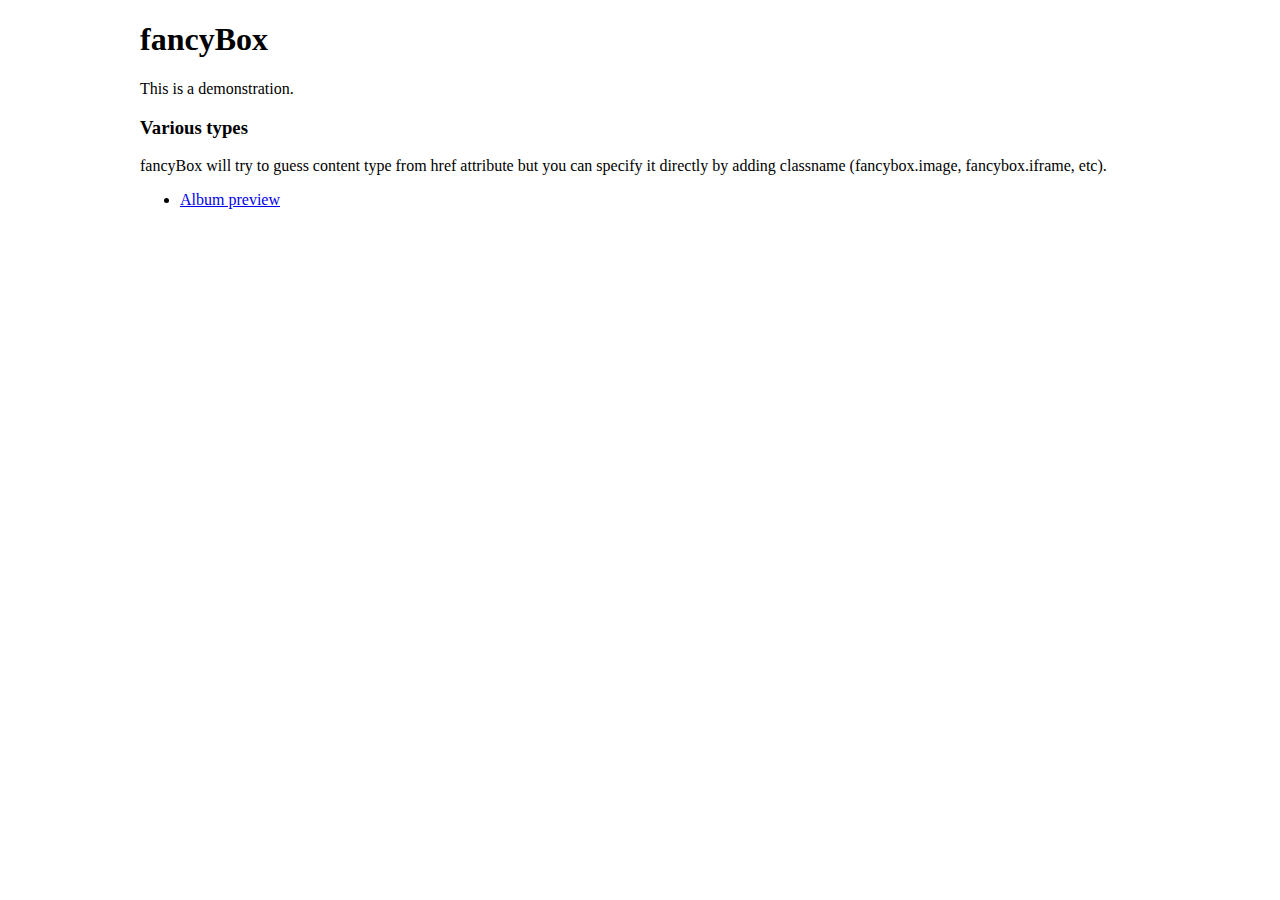
<file: index.html>
<!DOCTYPE html>
<html>
<head>
	<title>fancyBox and flipbook | Demonstration</title>
	<meta http-equiv="Content-Type" content="text/html; charset=UTF-8" />

	<!-- Add jQuery library -->
	<script type="text/javascript" src="js/jquery.js"></script>
	<!--<script type="text/javascript" src="js/jquery-1.10.1.min.js"></script>-->

	<!-- Add mousewheel plugin (this is optional) -->
	<script type="text/javascript" src="js/jquery.mousewheel-3.0.6.pack.js"></script>

	<!-- Add fancyBox main JS and CSS files -->
	<script type="text/javascript" src="source/jquery.fancybox.js?v=2.1.5"></script>
	<link rel="stylesheet" type="text/css" href="source/jquery.fancybox.css?v=2.1.5" media="screen" />

	<!-- Add Button helper (this is optional) 
	<link rel="stylesheet" type="text/css" href="source/helpers/jquery.fancybox-buttons.css?v=1.0.5" />
	<script type="text/javascript" src="source/helpers/jquery.fancybox-buttons.js?v=1.0.5"></script>
-->
	<!-- Add Thumbnail helper (this is optional) 
	<link rel="stylesheet" type="text/css" href="source/helpers/jquery.fancybox-thumbs.css?v=1.0.7" />
	<script type="text/javascript" src="source/helpers/jquery.fancybox-thumbs.js?v=1.0.7"></script>
-->
	<!-- Add Media helper (this is optional) 
	<script type="text/javascript" src="source/helpers/jquery.fancybox-media.js?v=1.0.6"></script>
-->
	<script type="text/javascript">
		$(document).ready(function() {
			/*
			 *  Simple image gallery. Uses default settings
			 */

			$('.fancybox').fancybox();

			$(".fancybox-manual-a").click(function() {
				$.fancybox.open({
					href : 'flipbook.html',
					type : 'iframe',
					padding : 2,
					width :	'1600px',
					height : '1200px'
				});
			});


			$(".fancybox-overlay-fixed").click(function(){alert("in index");});
		});


	</script>
	<style type="text/css">
		.fancybox-custom .fancybox-skin {
			box-shadow: 0 0 50px #222;
		}

		body {
			max-width: 1000px;
			margin: 0 auto;
		}
	</style>
</head>
<body>
	<h1>fancyBox</h1>

	<p>This is a demonstration.</p>

	

	<h3>Various types</h3>
	<p>
		fancyBox will try to guess content type from href attribute but you can specify it directly by adding classname (fancybox.image, fancybox.iframe, etc).
	</p>
	<ul>
		<li><a class="fancybox-manual-a fancybox-manual-a.iframe" href="#">Album preview</a></li>
	</ul>

	
</body>
</html>
</file>
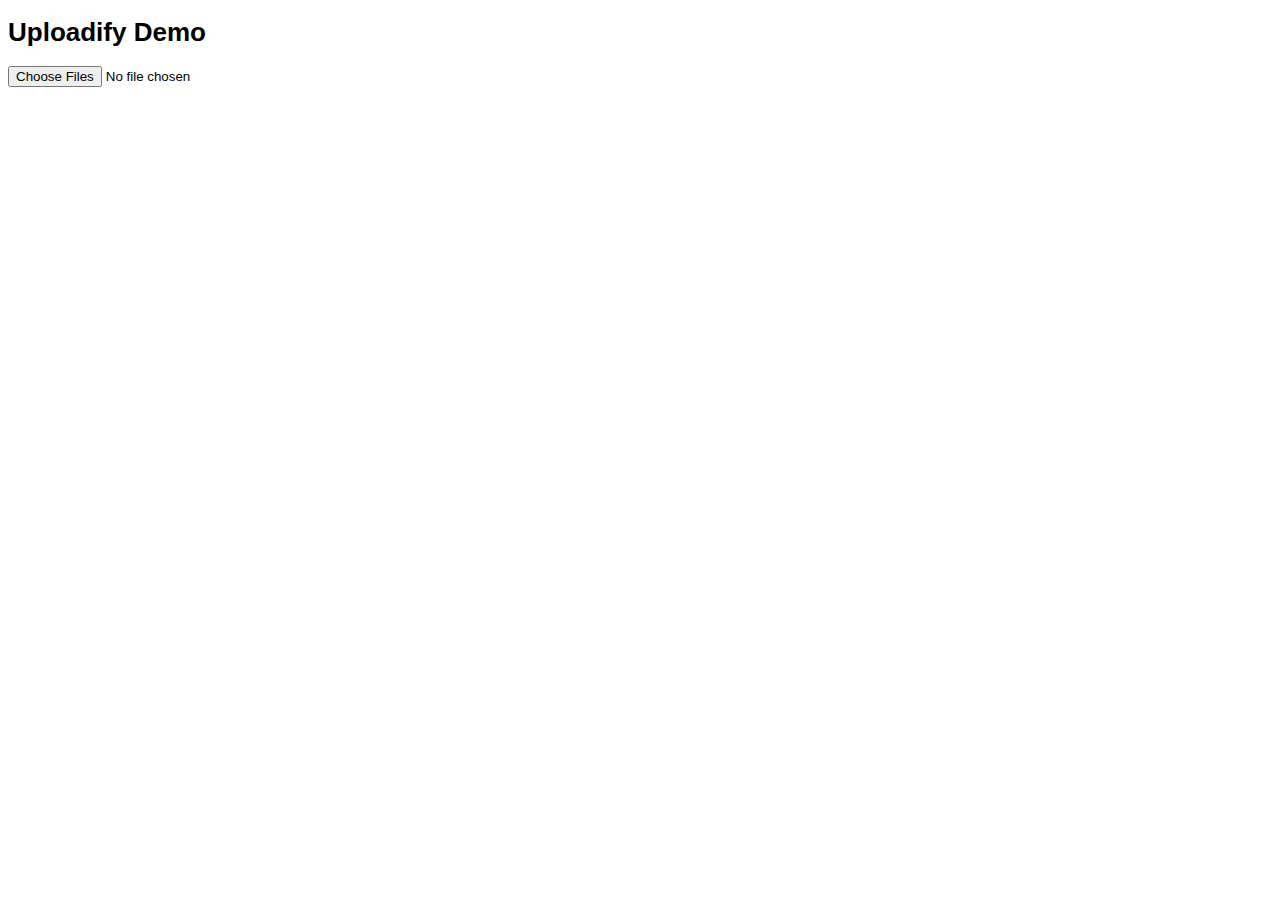
<file: uploadify/index.html>
<!DOCTYPE HTML>
<html>
<head>
<meta http-equiv="Content-Type" content="text/html; charset=utf-8">
<title>UploadiFive Test</title>
<script src="http://ajax.googleapis.com/ajax/libs/jquery/1.7.1/jquery.min.js" type="text/javascript"></script>
<!--<script src="jquery-1.7.1.min.js" type="text/javascript"></script>-->
<script type="text/javascript">
	//jQuery.noConflict();
</script>
<script src="jquery.uploadify.min.js" type="text/javascript"></script>
<link rel="stylesheet" type="text/css" href="uploadify.css">
<style type="text/css">
body {
	font: 13px Arial, Helvetica, Sans-serif;
}
</style>
	<script type="text/javascript">
		jQuery(document).ready(function() {
			//alert("init uploadify");
			jQuery('#file_upload').uploadify({
				'auto':'false',
				'formData'     : {
					'timestamp' : '123456',
					'token'     : 'abcdef'
				},
				'swf'      : 'uploadify.swf',
				'uploader' : 'uploadify.php'
			});
		});
	</script>
</head>

<body>
	<h1>Uploadify Demo</h1>
	<form>
		<div id="queue"></div>
		<input id="file_upload" name="file_upload" type="file" multiple="true">
	</form>

</body>
</html>
</file>
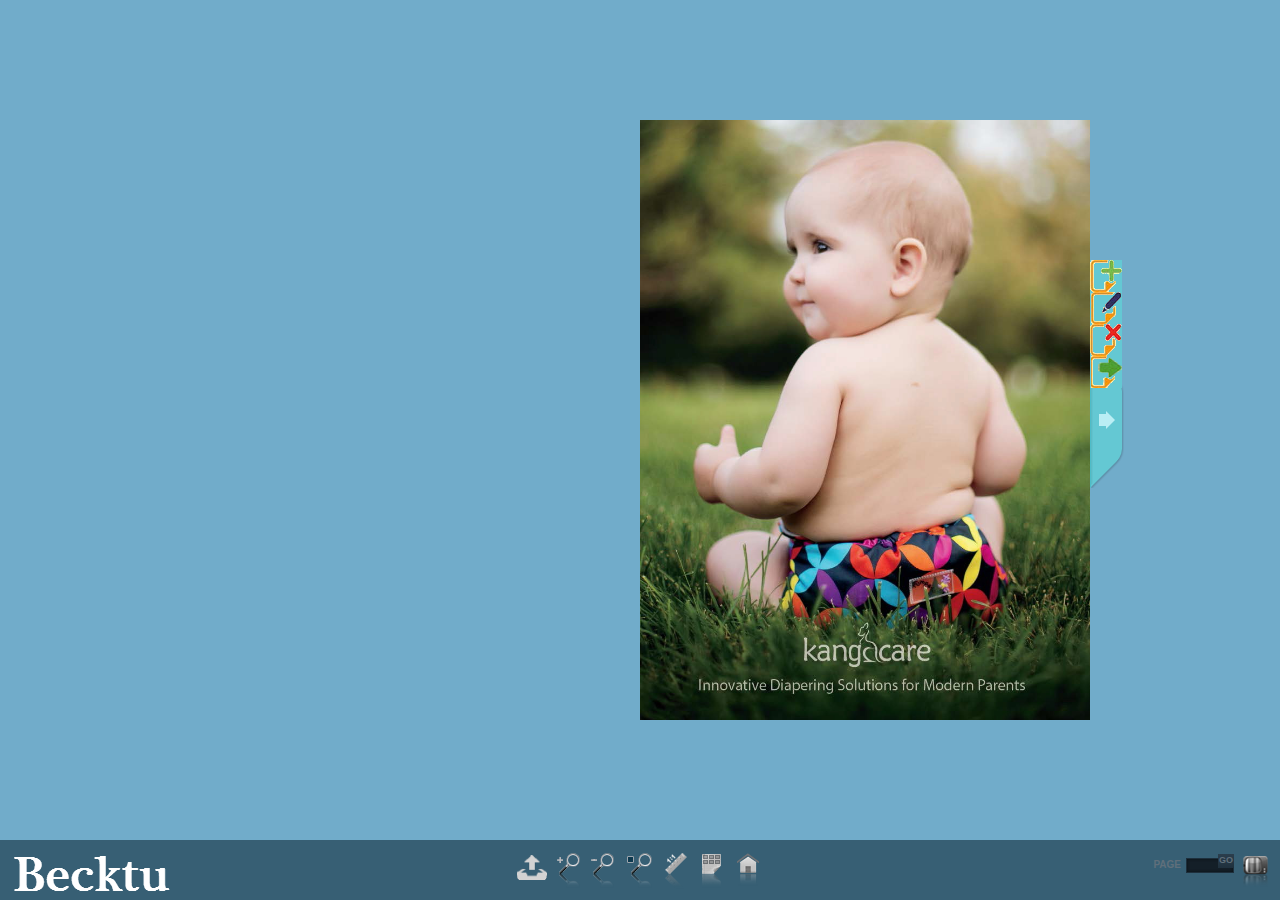
<file: flipbook.html>
﻿
<!doctype html>
<html>
<head>
	<meta content="text/html; charset=utf-8" http-equiv="Content-Type">
   
    <!-- viewport -->
    <meta content="width=device-width,initial-scale=1" name="viewport">
       
    <!-- title -->
    <title>Diamond FlipBook in jQuery ( responsive )</title>        
        
    <!-- add css and js for flipbook -->
    <link type="text/css" href="css/style.css" rel="stylesheet">
	<!--<link type="text/css" rel="stylesheet" href="http://fonts.googleapis.com/css?family=Play:400,700">-->
    <script src="js/jquery.js"></script>
    <script src="js/turn.js"></script>              
	<script src="js/jquery.fullscreen.js"></script>
    <script src="js/jquery.address-1.6.min.js"></script>
    <script src="js/wait.js"></script>
	<script src="js/onload.js"></script>
	
	<script src="uploadify/jquery.uploadify.min.js" type="text/javascript"></script>
	<link rel="stylesheet" type="text/css" href="uploadify/uploadify.css">


    <!-- style css  -->
	<style>	
	    html,body {
          margin: 0;
          padding: 0;
		  overflow:auto !important;
        }
		#fb5 .fb5-bcg-book {
			background-color: #71acca !important;
			background-image: url() !important;
			background-repeat: no-repeat !important;
			background-position: 112px 29px !important;
			background-size:initial !important;
		}
		#fb5 #fb5-footer .fb5-bcg-tools {
    		background-color: #375f74 !important;
    		opacity: 1 !important;
}
    </style>
      

	<style type="text/css">
		html, body { height:100%; overflow:hidden; }
		body { margin:0; }
	</style>
	</head>
 
<body>
 
<!-- DIV YOUR WEBSITE --> 
<div style="width:100%;margin:0 auto">
    
 
<!-- BEGIN FLIPBOOK STRUCTURE -->  
<div id="fb5-ajax">	
         
         
      <!-- BEGIN HTML BOOK -->      
      <div data-current="book5" class="fb5" id="fb5">      
            
            <!-- PRELOADER -->
            <div class="fb5-preloader">
            <div id="wBall_1" class="wBall">
            <div class="wInnerBall">
            </div>
            </div>
            <div id="wBall_2" class="wBall">
            <div class="wInnerBall">
            </div>
            </div>
            <div id="wBall_3" class="wBall">
            <div class="wInnerBall">
            </div>
            </div>
            <div id="wBall_4" class="wBall">
            <div class="wInnerBall">
            </div>
            </div>
            <div id="wBall_5" class="wBall">
            <div class="wInnerBall">
            </div>
            </div>
            </div>      
      
                           
            <!-- BACKGROUND FOR BOOK -->  
            <div class="fb5-bcg-book"></div>                      
          
            <!-- BEGIN CONTAINER BOOK -->
            <div id="fb5-container-book">
     
                
            
                
                <!-- BEGIN ABOUT -->
                <section id="fb5-about">				
                <!--<img style="margin-top: 237px; margin-left: 27px" src="img/download.png" border="0" />-->
                </section>
                <!-- END ABOUT -->
                
                
                <!-- BEGIN BOOK -->
                <div id="fb5-book">
                
                          
                <!-- BEGIN PAGE 1-->          
                <div data-background-image="pages/01.jpg" class="">
                       
                     <!-- begin container page book --> 
                     <div class="fb5-cont-page-book">
                       
                                    <!-- description for page  --> 
                                    <div class="fb5-page-book"> 
                                   
                                   </div> 
                       <!-- end description for page  -->          
                                    <!-- number page and title -->                
                                  <div class="fb5-meta">
                                        <span class="fb5-description"></span>
                                        <span class="fb5-num"></span>
                                  </div>
                                  <!-- end number page and title  -->  
                                 
                      </div> 
                      <!-- end container page book --> 
                        
                </div>
                <!-- END PAGE 1 -->
                  
                  
                  
                  
                <!-- BEGIN PAGE 2-->           
                <div data-background-image="pages/02.jpg" class="">
                       
                     <!-- begin container page book --> 
                     <div class="fb5-cont-page-book">
                       
                                    <!-- description for page  --> 
                                    <div class="fb5-page-book"> 
                                   
                                   </div> 
                       <!-- end description for page  -->          
                                    <!-- number page and title -->                
                                  <div class="fb5-meta">
                                        <span class="fb5-description"></span>
                                        <span class="fb5-num"></span>
                                  </div>
                                  <!-- end number page and title  -->  
                                 
                      </div> 
                      <!-- end container page book --> 
                        
                </div>
                <!-- END PAGE 2 -->              
                            
                
                
                <!-- BEGIN PAGE 3 -->          
                <div data-background-image="pages/03.jpg" class="">
                       
                     <!-- begin container page book --> 
                     <div class="fb5-cont-page-book">
                       
                                    <!-- description for page  --> 
                                    <div class="fb5-page-book"> 
                                   
                                   </div> 
                       <!-- end description for page  -->          
                                    <!-- number page and title -->                
                                  <div class="fb5-meta">
                                        <span class="fb5-description"></span>
                                        <span class="fb5-num"></span>
                                  </div>
                                  <!-- end number page and title  -->  
                                 
                      </div> 
                      <!-- end container page book --> 
                        
                </div>
                <!-- END PAGE 3 -->           
                                        
                  
                  
                <!-- BEGIN PAGE 4 -->          
                <div data-background-image="pages/04.jpg" class="">
                       
                     <!-- begin container page book --> 
                     <div class="fb5-cont-page-book">
                       
                                    <!-- description for page  --> 
                                    <div class="fb5-page-book"> 
                                   
                                   </div> 
                       <!-- end description for page  -->          
                                    <!-- number page and title -->                
                                  <div class="fb5-meta">
                                        <span class="fb5-description"></span>
                                        <span class="fb5-num"></span>
                                  </div>
                                  <!-- end number page and title  -->  
                                 
                      </div> 
                      <!-- end container page book --> 
                        
                </div>
                <!-- END PAGE 4 -->                
                
                
                
                  
                <!-- BEGIN PAGE 5 -->          
                <div data-background-image="pages/05.jpg" class="">
                       
                     <!-- begin container page book --> 
                     <div class="fb5-cont-page-book">
                       
                                    <!-- description for page  --> 
                                    <div class="fb5-page-book"> 
                                   
                                   </div> 
                       <!-- end description for page  -->          
                                    <!-- number page and title -->                
                                  <div class="fb5-meta">
                                        <span class="fb5-description"></span>
                                        <span class="fb5-num"></span>
                                  </div>
                                  <!-- end number page and title  -->  
                                 
                      </div> 
                      <!-- end container page book --> 
                        
                </div>
                <!-- END PAGE 5 -->
                
                
                
                
                  
                <!-- BEGIN PAGE 6 -->          
                <div data-background-image="pages/06.jpg" class="">
                       
                     <!-- begin container page book --> 
                     <div class="fb5-cont-page-book">
                       
                                    <!-- description for page  --> 
                                    <div class="fb5-page-book"> 
                                   
                                   </div> 
                       <!-- end description for page  -->          
                                    <!-- number page and title -->                
                                  <div class="fb5-meta">
                                        <span class="fb5-description"></span>
                                        <span class="fb5-num"></span>
                                  </div>
                                  <!-- end number page and title  -->  
                                 
                      </div> 
                      <!-- end container page book --> 
                        
                </div>
                <!-- END PAGE 6 -->            
                
                            
                  
                <!-- BEGIN PAGE 7 -->          
                <div data-background-image="pages/07.jpg" class="">
                       
                     <!-- begin container page book --> 
                     <div class="fb5-cont-page-book">
                       
                                    <!-- description for page  --> 
                                    <div class="fb5-page-book"> 
                                   
                                   </div> 
                       <!-- end description for page  -->          
                                    <!-- number page and title -->                
                                  <div class="fb5-meta">
                                        <span class="fb5-description"></span>
                                        <span class="fb5-num"></span>
                                  </div>
                                  <!-- end number page and title  -->  
                                 
                      </div> 
                      <!-- end container page book --> 
                        
                </div>
                <!-- END PAGE 7-->
                
                
                   
                  
                <!-- BEGIN PAGE 8 -->          
                <div data-background-image="pages/08.jpg" class="">
                       
                     <!-- begin container page book --> 
                     <div class="fb5-cont-page-book">
                       
                                    <!-- description for page  --> 
                                    <div class="fb5-page-book"> 
                                   
                                   </div> 
                       <!-- end description for page  -->          
                                    <!-- number page and title -->                
                                  <div class="fb5-meta">
                                        <span class="fb5-description"></span>
                                        <span class="fb5-num"></span>
                                  </div>
                                  <!-- end number page and title  -->  
                                 
                      </div> 
                      <!-- end container page book --> 
                        
                </div>
                <!-- END PAGE 8 -->                      
                  
                  
                  
                <!-- BEGIN PAGE 9 -->          
                <div data-background-image="pages/09.jpg" class="">
                       
                     <!-- begin container page book --> 
                     <div class="fb5-cont-page-book">
                       
                                    <!-- description for page  --> 
                                    <div class="fb5-page-book"> 
                                   
                                   </div> 
                       <!-- end description for page  -->          
                                    <!-- number page and title -->                
                                  <div class="fb5-meta">
                                        <span class="fb5-description"></span>
                                        <span class="fb5-num"></span>
                                  </div>
                                  <!-- end number page and title  -->  
                                 
                      </div> 
                      <!-- end container page book --> 
                        
                </div>
                <!-- END PAGE 9 -->
                            
                
                  
                <!-- BEGIN PAGE 10 -->          
                <div data-background-image="pages/10.jpg" class="">
                       
                     <!-- begin container page book --> 
                     <div class="fb5-cont-page-book">
                       
                                    <!-- description for page  --> 
                                    <div class="fb5-page-book"> 
                                   
                                   </div> 
                       <!-- end description for page  -->          
                                    <!-- number page and title -->                
                                  <div class="fb5-meta">
                                        <span class="fb5-description"></span>
                                        <span class="fb5-num"></span>
                                  </div>
                                  <!-- end number page and title  -->  
                                 
                      </div> 
                      <!-- end container page book --> 
                        
                </div>
                <!-- END PAGE 10 -->            
                            
                
                  
                <!-- BEGIN PAGE 11 -->          
                <div data-background-image="pages/11.jpg" class="">
                       
                     <!-- begin container page book --> 
                     <div class="fb5-cont-page-book">
                       
                                    <!-- description for page  --> 
                                    <div class="fb5-page-book"> 
                                   
                                   </div> 
                       <!-- end description for page  -->          
                                    <!-- number page and title -->                
                                  <div class="fb5-meta">
                                        <span class="fb5-description"></span>
                                        <span class="fb5-num"></span>
                                  </div>
                                  <!-- end number page and title  -->  
                                 
                      </div> 
                      <!-- end container page book --> 
                        
                </div>
                <!-- END PAGE 11 -->            
                
                
                  
                <!-- BEGIN PAGE 12 -->          
                <div data-background-image="pages/12.jpg" class="">
                       
                     <!-- begin container page book --> 
                     <div class="fb5-cont-page-book">
                       
                                    <!-- description for page  --> 
                                    <div class="fb5-page-book"> 
                                   
                                   </div> 
                       <!-- end description for page  -->          
                                    <!-- number page and title -->                
                                  <div class="fb5-meta">
                                        <span class="fb5-description"></span>
                                        <span class="fb5-num"></span>
                                  </div>
                                  <!-- end number page and title  -->  
                                 
                      </div> 
                      <!-- end container page book --> 
                        
                </div>
                <!-- END PAGE 12 -->
                
                
                  
                <!-- BEGIN PAGE 13 -->          
                <div data-background-image="pages/13.jpg" class="">
                       
                     <!-- begin container page book --> 
                     <div class="fb5-cont-page-book">
                       
                                    <!-- description for page  --> 
                                    <div class="fb5-page-book"> 
                                   
                                   </div> 
                       <!-- end description for page  -->          
                                    <!-- number page and title -->                
                                  <div class="fb5-meta">
                                        <span class="fb5-description"></span>
                                        <span class="fb5-num"></span>
                                  </div>
                                  <!-- end number page and title  -->  
                                 
                      </div> 
                      <!-- end container page book --> 
                        
                </div>
                <!-- END PAGE 13 -->
                
                
                  
                <!-- BEGIN PAGE 14 -->          
                <div data-background-image="pages/14.jpg" class="">
                       
                     <!-- begin container page book --> 
                     <div class="fb5-cont-page-book">
                       
                                    <!-- description for page  --> 
                                    <div class="fb5-page-book"> 
                                   
                                   </div> 
                       <!-- end description for page  -->          
                                    <!-- number page and title -->                
                                  <div class="fb5-meta">
                                        <span class="fb5-description"></span>
                                        <span class="fb5-num"></span>
                                  </div>
                                  <!-- end number page and title  -->  
                                 
                      </div> 
                      <!-- end container page book --> 
                        
                </div>
                <!-- END PAGE 14 -->
                
                
                  
                <!-- BEGIN PAGE 15 -->          
                <div data-background-image="pages/15.jpg" class="">
                       
                     <!-- begin container page book --> 
                     <div class="fb5-cont-page-book">
                       
                                    <!-- description for page  --> 
                                    <div class="fb5-page-book"> 
                                   
                                   </div> 
                       <!-- end description for page  -->          
                                    <!-- number page and title -->                
                                  <div class="fb5-meta">
                                        <span class="fb5-description"></span>
                                        <span class="fb5-num"></span>
                                  </div>
                                  <!-- end number page and title  -->  
                                 
                      </div> 
                      <!-- end container page book --> 
                        
                </div>
                <!-- END PAGE 15 -->
                
                
                  
                <!-- BEGIN PAGE 16 -->          
                <div data-background-image="pages/16.jpg" class="">
                       
                     <!-- begin container page book --> 
                     <div class="fb5-cont-page-book">
                       
                                    <!-- description for page  --> 
                                    <div class="fb5-page-book"> 
                                   
                                   </div> 
                       <!-- end description for page  -->          
                                    <!-- number page and title -->                
                                  <div class="fb5-meta">
                                        <span class="fb5-description"></span>
                                        <span class="fb5-num"></span>
                                  </div>
                                  <!-- end number page and title  -->  
                                 
                      </div> 
                      <!-- end container page book --> 
                        
                </div>
                <!-- END PAGE 16 -->
                
                
                  
                <!-- BEGIN PAGE 17 -->          
                <div data-background-image="pages/17.jpg" class="">
                       
                     <!-- begin container page book --> 
                     <div class="fb5-cont-page-book">
                       
                                    <!-- description for page  --> 
                                    <div class="fb5-page-book"> 
                                   
                                   </div> 
                       <!-- end description for page  -->          
                                    <!-- number page and title -->                
                                  <div class="fb5-meta">
                                        <span class="fb5-description"></span>
                                        <span class="fb5-num"></span>
                                  </div>
                                  <!-- end number page and title  -->  
                                 
                      </div> 
                      <!-- end container page book --> 
                        
                </div>
                <!-- END PAGE 17 -->
                
                
                  
                <!-- BEGIN PAGE 18 -->          
                <div data-background-image="pages/18.jpg" class="">
                       
                     <!-- begin container page book --> 
                     <div class="fb5-cont-page-book">
                       
                                    <!-- description for page  --> 
                                    <div class="fb5-page-book"> 
                                   
                                   </div> 
                       <!-- end description for page  -->          
                                    <!-- number page and title -->                
                                  <div class="fb5-meta">
                                        <span class="fb5-description"></span>
                                        <span class="fb5-num"></span>
                                  </div>
                                  <!-- end number page and title  -->  
                                 
                      </div> 
                      <!-- end container page book --> 
                        
                </div>
                <!-- END PAGE 18 -->
                
                
                  
                <!-- BEGIN PAGE 19 -->          
                <div data-background-image="pages/19.jpg" class="">
                       
                     <!-- begin container page book --> 
                     <div class="fb5-cont-page-book">
                       
                                    <!-- description for page  --> 
                                    <div class="fb5-page-book"> 
                                   
                                   </div> 
                       <!-- end description for page  -->          
                                    <!-- number page and title -->                
                                  <div class="fb5-meta">
                                        <span class="fb5-description"></span>
                                        <span class="fb5-num"></span>
                                  </div>
                                  <!-- end number page and title  -->  
                                 
                      </div> 
                      <!-- end container page book --> 
                        
                </div>
                <!-- END PAGE 19 -->
                
                
                  
                <!-- BEGIN PAGE 20 -->          
                <div data-background-image="pages/20.jpg" class="">
                       
                     <!-- begin container page book --> 
                     <div class="fb5-cont-page-book">
                       
                                    <!-- description for page  --> 
                                    <div class="fb5-page-book"> 
                                   
                                   </div> 
                       <!-- end description for page  -->          
                                    <!-- number page and title -->                
                                  <div class="fb5-meta">
                                        <span class="fb5-description"></span>
                                        <span class="fb5-num"></span>
                                  </div>
                                  <!-- end number page and title  -->  
                                 
                      </div> 
                      <!-- end container page book --> 
                        
                </div>
                <!-- END PAGE 20 -->
                
                
                  
                <!-- BEGIN PAGE 21 -->          
                <div data-background-image="pages/21.jpg" class="">
                       
                     <!-- begin container page book --> 
                     <div class="fb5-cont-page-book">
                       
                                    <!-- description for page  --> 
                                    <div class="fb5-page-book"> 
                                   
                                   </div> 
                       <!-- end description for page  -->          
                                    <!-- number page and title -->                
                                  <div class="fb5-meta">
                                        <span class="fb5-description"></span>
                                        <span class="fb5-num"></span>
                                  </div>
                                  <!-- end number page and title  -->  
                                 
                      </div> 
                      <!-- end container page book --> 
                        
                </div>
                <!-- END PAGE 21 -->
                
                
                  
                <!-- BEGIN PAGE 22 -->          
                <div data-background-image="pages/22.jpg" class="">
                       
                     <!-- begin container page book --> 
                     <div class="fb5-cont-page-book">
                       
                                    <!-- description for page  --> 
                                    <div class="fb5-page-book"> 
                                   
                                   </div> 
                       <!-- end description for page  -->          
                                    <!-- number page and title -->                
                                  <div class="fb5-meta">
                                        <span class="fb5-description"></span>
                                        <span class="fb5-num"></span>
                                  </div>
                                  <!-- end number page and title  -->  
                                 
                      </div> 
                      <!-- end container page book --> 
                        
                </div>
                <!-- END PAGE 22 -->
                
                
                  
                <!-- BEGIN PAGE 23 -->          
                <div data-background-image="pages/23.jpg" class="">
                       
                     <!-- begin container page book --> 
                     <div class="fb5-cont-page-book">
                       
                                    <!-- description for page  --> 
                                    <div class="fb5-page-book"> 
                                   
                                   </div> 
                       <!-- end description for page  -->          
                                    <!-- number page and title -->                
                                  <div class="fb5-meta">
                                        <span class="fb5-description"></span>
                                        <span class="fb5-num"></span>
                                  </div>
                                  <!-- end number page and title  -->  
                                 
                      </div> 
                      <!-- end container page book --> 
                        
                </div>
                <!-- END PAGE 23 -->
                
                
                  
                <!-- BEGIN PAGE 24 -->          
                <div data-background-image="pages/24.jpg" class="">
                       
                     <!-- begin container page book --> 
                     <div class="fb5-cont-page-book">
                       
                                    <!-- description for page  --> 
                                    <div class="fb5-page-book"> 
                                   
                                   </div> 
                       <!-- end description for page  -->          
                                    <!-- number page and title -->                
                                  <div class="fb5-meta">
                                        <span class="fb5-description"></span>
                                        <span class="fb5-num"></span>
                                  </div>
                                  <!-- end number page and title  -->  
                                 
                      </div> 
                      <!-- end container page book --> 
                        
                </div>
                <!-- END PAGE 24 -->
                
                
                        
                  
              </div>
              <!-- END BOOK -->
                           
                
              <!-- arrows -->
              <a class="fb5-nav-arrow prev"></a>
              <a class="fb5-nav-arrow next"></a>
			  
			  <!-- arrows ext -->
              <a class="fb5-nav-arrow-ext-left add" title="添加照片"></a>
			  <a class="fb5-nav-arrow-ext-left edit" title="编辑照片"></a>
			  <a class="fb5-nav-arrow-ext-left del" title="删除照片"></a>
			  <a class="fb5-nav-arrow-ext-left move" title="移动照片"></a> 
			  
			  <a class="fb5-nav-arrow-ext-right add" title="添加照片"></a>
			  <a class="fb5-nav-arrow-ext-right edit" title="编辑照片"></a>
			  <a class="fb5-nav-arrow-ext-right del" title="删除照片"></a>
			  <a class="fb5-nav-arrow-ext-right move" title="移动照片"></a> 
			  			  
                
             </div>
             <!-- END CONTAINER BOOK -->
    
        <!-- BEGIN FOOTER -->
        <div id="fb5-footer">
        
            <div class="fb5-bcg-tools"></div>
             
            <a id="fb5-logo">
                <img alt="" src="img/bkt-logo-simple-white-V1.0.png">
            </a>
            
            <div class="fb5-menu" id="fb5-center">
                <ul>
                
                    <!-- icon download -->
					<!---->  
                    <li>
                        <a title="上传照片" class="fb5-download" href=""></a>
                    </li>
                                      
                    
                    <!-- icon_zoom_in -->                              
                    <li>
                        <a title="缩小" class="fb5-zoom-in"></a>
                    </li>                               
                    
                    <!-- icon_zoom_out -->
                     
                    <li>
                        <a title="放大" class="fb5-zoom-out"></a>
                    </li>                                
                    
                    <!-- icon_zoom_auto -->
                    <li>
                        <a title="自适应" class="fb5-zoom-auto"></a>
                    </li>                                
                    
                    <!-- icon_zoom_original -->
                    <li>
                        <a title="原始大小" class="fb5-zoom-original"></a>
                    </li>
                                     
                    
                    <!-- icon_allpages -->
                    <li>
                        <a title="浏览所有照片" class="fb5-show-all"></a>
                    </li>
                                                    
                    
                    <!-- icon_home -->
                    <li>
                        <a title="显示首页" class="fb5-home"></a>
                    </li>
                                    
                </ul>
            </div>
            
            <div class="fb5-menu" id="fb5-right">
                <ul> 
                    <!-- icon page manager -->                 
                    <li class="fb5-goto">
                        <label for="fb5-page-number" id="fb5-label-page-number">PAGE</label>
                        <input type="text" id="fb5-page-number">
                        <button type="button">GO</button>
                    </li>  
                     
                    <!-- icon contact form    
                    <li>
                        <a title="SEND MESSAGE" class="contact"></a>
                    </li>                     -->     
                                    
                    <!-- icon fullscreen -->                 
                    <li>
                        <a title="全屏显示" class="fb5-fullscreen"></a>
                    </li>                                       
                                    
                </ul>
            </div>
            
            
        
        </div>
        <!-- END FOOTER -->
    
		<!-- BEGIN CONTACT FORM -->
        <div id="fb5-contact" class="fb5-overlay">
			<form>
			<a class="fb5-close">X</a>		
			
			<fieldset>
			<h3>Thanks for your email</h3>
    <p>Lorem ipsum dolor sit amet, vel ad sint fugit, velit nostro pertinax ex qui, no ceteros civibus explicari est. Eleifend electram ea mea, omittam reprehendunt nam at. Putant argumentum cum ex. At soluta principes dissentias nam, elit voluptatum vel ex.</p>
	
			<button>Yes</button><button>No</button>
			</fieldset>
			
			</form>	
        </div>
        <!-- END CONTACT FORM -->  
		
		<!-- BEGIN UPDATE DIALOG -->
        <div id="fb5-contact" class="fb5-overlay bkt-update">
			<form>
			<a class="fb5-close">X</a>		
			
			<fieldset>
			<h3>相册预览</h3>
			<p>照片编辑完成后，请更新，否则相册无法正常预览。</p>	
			<button class="bkt-btn-update">更新</button><button class="bkt-btn-not-update" onclick="return false">不更新</button>
			</fieldset>
			
			</form>	
        </div>
        <!-- END UPDATE DIALOG --> 
		
		<!-- BEGIN UPLOAD DIALOG -->
        <div id="fb5-contact" class="fb5-overlay bkt-upload">
			<form style="width:500px;max-height:300px;left:40%;top:40%;">
			<a class="fb5-close">X</a>		
			
			<fieldset>
				<h3>上传照片</h3>
				
				<div class="upload-box">	
				<div id="queue"></div>
				<input id="file_upload" name="file_upload" type="file" multiple="true">				
				</div>

				<button class="bkt-btn-upload" onclick="javascript:jQuery('#file_upload').uploadify('upload','*'); return false;" >上传</button><button class="bkt-btn-not-upload" onclick="javascript:jQuery('#file_upload').uploadify('cancel','*');return false;">取消</button>
			</fieldset>

			</form>	

        </div>
        <!-- END UPLOAD DIALOG --> 
            
    
        <!-- BEGIN ALL PAGES -->
          <div id="fb5-all-pages" class="fb5-overlay">
    
          <section class="fb5-container-pages">
    
            <div id="fb5-menu-holder">
    
                <ul id="fb5-slider">
                
                         <li class="1">
                           <img alt="" data-src="pages/thumbs/01.jpg">
                         </li>
                
                         <li class="2">
                           <img alt="" data-src="pages/thumbs/02.jpg">
                         </li>
                        
                         <li class="3">
                           <img alt="" data-src="pages/thumbs/03.jpg">
                         </li>
                 
                         <li class="4">
                           <img alt="" data-src="pages/thumbs/04.jpg">
                         </li>
                         
                         <li class="5">
                           <img alt="" data-src="pages/thumbs/05.jpg">
                         </li>
                         
                         <li class="6">
                           <img alt="" data-src="pages/thumbs/06.jpg">
                         </li>
                         
                         <li class="7">
                           <img alt="" data-src="pages/thumbs/07.jpg">
                         </li>
                         
                         <li class="8">
                           <img alt="" data-src="pages/thumbs/08.jpg">
                         </li>
                         
                         <li class="9">
                           <img alt="" data-src="pages/thumbs/09.jpg">
                         </li>
                         
                         <li class="10">
                           <img alt="" data-src="pages/thumbs/10.jpg">
                         </li>
                         
                         <li class="11">
                           <img alt="" data-src="pages/thumbs/11.jpg">
                         </li>
                         
                         <li class="12">
                           <img alt="" data-src="pages/thumbs/12.jpg">
                         </li>    
                         
                         <li class="13">
                           <img alt="" data-src="pages/thumbs/13.jpg">
                         </li>  
                         
                         <li class="14">
                           <img alt="" data-src="pages/thumbs/14.jpg">
                         </li>  
                         
                         <li class="15">
                           <img alt="" data-src="pages/thumbs/15.jpg">
                         </li>  
                         
                         <li class="16">
                           <img alt="" data-src="pages/thumbs/16.jpg">
                         </li>  
                         
                         <li class="17">
                           <img alt="" data-src="pages/thumbs/17.jpg">
                         </li>  
                         
                         <li class="18">
                           <img alt="" data-src="pages/thumbs/18.jpg">
                         </li>  
                         
                         <li class="19">
                           <img alt="" data-src="pages/thumbs/19.jpg">
                         </li>  
                         
                         <li class="20">
                           <img alt="" data-src="pages/thumbs/20.jpg">
                         </li>  
                         
                         <li class="21">
                           <img alt="" data-src="pages/thumbs/21.jpg">
                         </li>  
                         
                         <li class="22">
                           <img alt="" data-src="pages/thumbs/22.jpg">
                         </li>  
                         
                         <li class="23">
                           <img alt="" data-src="pages/thumbs/23.jpg">
                         </li>  
                         
                         <li class="24">
                           <img alt="" data-src="pages/thumbs/24.jpg">
                         </li>                          
                  </ul>
            
              </div>
    
          </section>
    
         </div>
         <!-- END ALL PAGES -->


   </div>
   <!-- END HTML BOOK -->


    <!-- CONFIGURATION FLIPBOOK -->
    <script>    
    jQuery('#fb5').data('config',
    {
    "page_width":"450",
    "page_height":"600",
	"email_form":"",
    "zoom_double_click":"1",
    "zoom_step":"0.06",
    "double_click_enabled":"true",
    "tooltip_visible":"true",
    "toolbar_visible":"true",
    "gotopage_width":"30",
    "deeplinking_enabled":"false",
    "rtl":"false",
    'full_area':'true',
	'lazy_loading_thumbs':'true',
	'lazy_loading_pages':'false'
    })


	jQuery(document).ready(function() {
		//alert("init uploadify");
		jQuery('#file_upload').uploadify({
			'auto':false,
			'formData': {
				'timestamp' : '123456',
				'token'     : 'abcdefghijk'
			},
			'swf'      : 'uploadify/uploadify.swf',
			'uploader' : 'uploadify/uploadify.php',
			'buttonText' : '打开本地图片',
			'fileTypeDesc'   : '图片文件',
    		'fileTypeExts'   : '*.jpg;*.jpeg;*.png;*.gif'
		});
	});
    </script>


</div>
<!-- END FLIPBOOK STRUCTURE -->    



</div> 
<!-- END DIV YOUR WEBSITE --> 

</body>
</html>
</file>
<file: uploadify/uploadify.css>
/*
Uploadify
Copyright (c) 2012 Reactive Apps, Ronnie Garcia
Released under the MIT License <http://www.opensource.org/licenses/mit-license.php> 
*/

.uploadify {
	position: relative;
	margin-bottom: 1em;
}
.uploadify-button {
	background-color: #505050;
	background-image: linear-gradient(bottom, #505050 0%, #707070 100%);
	background-image: -o-linear-gradient(bottom, #505050 0%, #707070 100%);
	background-image: -moz-linear-gradient(bottom, #505050 0%, #707070 100%);
	background-image: -webkit-linear-gradient(bottom, #505050 0%, #707070 100%);
	background-image: -ms-linear-gradient(bottom, #505050 0%, #707070 100%);
	background-image: -webkit-gradient(
		linear,
		left bottom,
		left top,
		color-stop(0, #505050),
		color-stop(1, #707070)
	);
	background-position: center top;
	background-repeat: no-repeat;
	-webkit-border-radius: 30px;
	-moz-border-radius: 30px;
	border-radius: 30px;
	border: 2px solid #808080;
	color: #FFF;
	font: bold 12px Arial, Helvetica, sans-serif;
	text-align: center;
	text-shadow: 0 -1px 0 rgba(0,0,0,0.25);
	width: 100%;
}
.uploadify:hover .uploadify-button {
	background-color: #606060;
	background-image: linear-gradient(top, #606060 0%, #808080 100%);
	background-image: -o-linear-gradient(top, #606060 0%, #808080 100%);
	background-image: -moz-linear-gradient(top, #606060 0%, #808080 100%);
	background-image: -webkit-linear-gradient(top, #606060 0%, #808080 100%);
	background-image: -ms-linear-gradient(top, #606060 0%, #808080 100%);
	background-image: -webkit-gradient(
		linear,
		left bottom,
		left top,
		color-stop(0, #606060),
		color-stop(1, #808080)
	);
	background-position: center bottom;
}
.uploadify-button.disabled {
	background-color: #D0D0D0;
	color: #808080;
}
.uploadify-queue {
	margin-bottom: 1em;
}
.uploadify-queue-item {
	background-color: #F5F5F5;
	-webkit-border-radius: 3px;
	-moz-border-radius: 3px;
	border-radius: 3px;
	font: 11px Verdana, Geneva, sans-serif;
	margin-top: 5px;
	max-width: 350px;
	padding: 10px;
}
.uploadify-error {
	background-color: #FDE5DD !important;
}
.uploadify-queue-item .cancel a {
	background: url('../img/uploadify-cancel.png') 0 0 no-repeat;
	float: right;
	height:	16px;
	text-indent: -9999px;
	width: 16px;
}
.uploadify-queue-item.completed {
	background-color: #E5E5E5;
}
.uploadify-progress {
	background-color: #E5E5E5;
	margin-top: 10px;
	width: 100%;
}
.uploadify-progress-bar {
	background-color: #0099FF;
	height: 3px;
	width: 1px;
}
</file>
<file: css/style.css>
@import url('reset.css');
@import url('static.css');
@import url('elements.css');
@import url('preloader.css');



#fb5{
   font-family:Arial,sans-serif;	
   font-size:14px;	
   position:relative;
   overflow:hidden;
   margin:0 auto;
   display:block;
   width:100%;
   height:300px;
   opacity:0;
   margin-bottom:30px;
}

#fb5.fullScreen,#fb5-ajax[data-template="true"] #fb5{
   margin-bottom:0;	
}


#fb5 #fb5-container-book {
	position: absolute;
	z-index: 5;
	display: none;
	width: 1100px; height: 715px;
}


#fb5 fieldset{
	
	
}


#fb5 #fb5-deeplinking{
  display:none;	
}


#fb5 .fb5-bcg-book{
    background: none no-repeat center center;
	background-size:cover;
	-moz-background-size:cover;
	-webkit-background-size:cover;
    width:100%;
	height:100%;
}

#test{
   margin:0 auto;
   width:100%;
}

#fb5 #page.mobile {
		width: 550px; height: 358px;
		margin: -210px 0 0 -275px;
	}
	
#fb5 #page .padding { /*padding: 0 34px;*/ }



#fb5 .cursor-grab {
	cursor: -webkit-grab;
	cursor: -moz-grab;
}


#fb5 .fb5-overlay {
	position: absolute; left: -10000px; top: 0; z-index: 20;
	
	/*background: url(../img/bg-overlay.png);/*/
	background:rgba(0,0,0,0);
	
	width: 100%; height: 100%;
	display:none;
}

#fb5 .fb5-overlay.active { left: 0; display:block; }


/* = Back button
-------------------------------------------------------------- */
   #fb5 #fb5-button-back{
	color:#FFFFFF;
	position:absolute;
	left:-5px;
	top:45px;
	background-color:#64C8D3;
	border-radius: 4px 4px 4px 4px;
	padding:5px;
	padding-left:15px;
	padding-right:10px;
	font-size:12px;
	font-weight:bold;
	margin-top:-45px;
  }
  #fb5 #fb5-button-back:hover{
	color:#64C8D3;  
	background-color:#FFFFFF
  }


/* = About
-------------------------------------------------------------- */

	#fb5 #fb5-about {
		position: absolute; z-index: 5;
		width: 45%; display: none;
		/*padding-top: 6%;/*/
	}

	#fb5 #fb5-about h1,
	#fb5 #fb5-about h2,
	#fb5 #fb5-about h3,
	#fb5 #fb5-about h4,
	#fb5 #fb5-about h5,
	#fb5 #fb5-about h6 {
		margin: 0 0 .5em 0;
		padding:0px;
		font-size: 1.375em;
		color: #64c8d3;
		-webkit-font-smoothing: antialiased;
		text-transform:none;
	}
	
	#fb5 #fb5-about h3{
		background: url(../img/arrow-right.png) no-repeat 0 50%;	
		padding: 0 0 0 25px;	
	}
	
	#fb5 #fb5-about ul,#fb5-about ol {
		list-style:disc;
		margin: 0;
		padding-left:10px;
		padding-top:0%;
		padding-bottom:2%;
	}
	
	#fb5 #fb5-about li {
		color: #cfeaee;
		margin-bottom:4px;
	}
		
	
	#fb5 #fb5-about p {
		/*font-size: 0.688em;/*/
		color: #cfeaee;
		margin-bottom:4%;
	}
	
	#fb5 #fb5-about a {
		color:#ffffff;	
		text-decoration:underline;
	}
	
	#fb5 #fb5-about a:hover {
		/*color:#ffffff;/*/	
		text-decoration:none;
	}



/* = Book
-------------------------------------------------------------- */

#fb5 #fb5-book {
	position: relative; z-index: 10;
	width: 100%; height:100%;
}

#fb5 #fb5-book .turn-page {
	background-color:#FFF;
	background-size: 100% 100%;
}

#fb5 .fb5-double {
	background-size: 200% 100% !important;
}

#fb5 .fb5-double.fb5-first {
	background-position: 0% 0%;
}

#fb5 .fb5-double.fb5-second {
	background-position: -100% 0%;
}




	/* = Nav Arrows
	---------------------------------------- */
	
	#fb5 .fb5-nav-arrow {
		position: absolute; top: 50%; z-index: 15;
		background: url(../img/arrow-navpage.png);
		width: 34px; height: 136px;
		margin-top: -68px;
	}
		
	#fb5 .fb5-nav-arrow.next			{ right: -34px; background-position: 0 0; }
	#fb5 .fb5-nav-arrow.next:hover	{ background-position: 0 -186px; }
	
	#fb5 .fb5-nav-arrow.prev			{ left: -34px; background-position: 0 -372px; display: none; }
	#fb5 .fb5-nav-arrow.prev:hover	{ background-position: 0 -558px; }
	
	#fb5 .fb5-nav-arrow.next{
		transform-origin:0 center;
		-ms-transform-origin:0 center;
		-webkit-transform-origin:0 center;		 
    }
	
	#fb5 .fb5-nav-arrow.prev{
		transform-origin:right center;
		-ms-transform-origin:right center;
		-webkit-transform-origin:right center;		 
    }
	
		/*#page.mobile .fb5-nav-arrow.next { right: -24px; }*/


	/* = Nav Arrows ext 
	---------------------------------------- */
	
	/* left */
	#fb5 .fb5-nav-arrow-ext-left {
		position: absolute; top: 50%; z-index: 15;
		background: url(../img/navs-arrow-ext-V1.2.png);
		width: 32px; height: 32px;
		margin-top: -68px;
	}
		
	#fb5 .fb5-nav-arrow-ext-left.add		{ left: -32px; background-position: 0 0px; margin-top: -160px;}
	#fb5 .fb5-nav-arrow-ext-left.edit	{ left: -32px; background-position: 0 -32px; margin-top: -128px;}
	#fb5 .fb5-nav-arrow-ext-left.del		{ left: -32px; background-position: 0 -64px; margin-top: -96px;}
	#fb5 .fb5-nav-arrow-ext-left.move	{ left: -32px; background-position: 0 -96px; margin-top: -64px;}

	
	#fb5 .fb5-nav-arrow-ext-left.add{
		transform-origin:right center;
		-ms-transform-origin:right center;
		-webkit-transform-origin:right center;		 
    }
	#fb5 .fb5-nav-arrow-ext-left.edit{
		transform-origin:right center;
		-ms-transform-origin:right center;
		-webkit-transform-origin:right center;		 
    }
	#fb5 .fb5-nav-arrow-ext-left.del{
		transform-origin:right center;
		-ms-transform-origin:right center;
		-webkit-transform-origin:right center;		 
    }
	#fb5 .fb5-nav-arrow-ext-left.move{
		transform-origin:right center;
		-ms-transform-origin:right center;
		-webkit-transform-origin:right center;		 
    }
	
	/* right */
	#fb5 .fb5-nav-arrow-ext-right {
		position: absolute; top: 50%; z-index: 15;
		background: url(../img/navs-arrow-ext-V1.2.png);
		width: 32px; height: 32px;
		margin-top: -68px;
	}
		
	#fb5 .fb5-nav-arrow-ext-right.add	{ right: -32px; background-position: 0 0px; margin-top: -160px;}
	#fb5 .fb5-nav-arrow-ext-right.edit	{ right: -32px; background-position: 0 -32px; margin-top: -128px;}
	#fb5 .fb5-nav-arrow-ext-right.del	{ right: -32px; background-position: 0 -64px; margin-top: -96px;}
	#fb5 .fb5-nav-arrow-ext-right.move	{ right: -32px; background-position: 0 -96px; margin-top: -64px;}

	
	#fb5 .fb5-nav-arrow-ext-right.add{
		transform-origin:left center;
		-ms-transform-origin:left center;
		-webkit-transform-origin:left center;		 
    }
	#fb5 .fb5-nav-arrow-ext-right.edit{
		transform-origin:left center;
		-ms-transform-origin:left center;
		-webkit-transform-origin:left center;		 
    }
	#fb5 .fb5-nav-arrow-ext-right.del{
		transform-origin:left center;
		-ms-transform-origin:left center;
		-webkit-transform-origin:left center;		 
    }
	#fb5 .fb5-nav-arrow-ext-right.move{
		transform-origin:left center;
		-ms-transform-origin:left center;
		-webkit-transform-origin:left center;		 
    }

	/* = Cover
	---------------------------------------- */

	#fb5 #fb5-logo-cover {
		position: absolute; right: 10px; bottom: 10px; z-index: 5;
	}	

	#fb5 #fb5-cover ul {
		position:absolute;
		top:50%;
		-webkit-transform: translate(0,-50%);
        -ms-transform: translate(0,-50%);
		-moz-transform: translate(0,-50%);
		-o-transform: translate(0,-50%);
        transform: translate(0,-50%);
		clear: both;
		width: 100%;
		list-style: none;
		padding: 20px 0;
		border-top: 1px solid #e2e2e2;
		border-bottom: 1px solid #e2e2e2;
	}
	
	#fb5 #fb5-cover ul:after { clear: both; content: ''; display: block; }
	
	#fb5 #fb5-cover li {
		float: left;
		width: 28.3%;
		margin: 0 2.5%;
		list-style:none;
	}
		
	#fb5 #fb5-cover li,
	#fb5 #fb5-cover img {
		-moz-user-select: -moz-none;
		-khtml-user-select: none;
		-webkit-user-select: none;
		user-select: none;
		box-shadow:none;
	}
		
	#fb5 #fb5-cover li:last-child {
		margin-right: 0;
	}

	#fb5 #fb5-cover li img {
		float: left;
		width: 100%;
	}
			
	#fb5 #fb5-cover li a:hover img {
		/*opacity: .8;/*/
	}
			


	/* = End
	---------------------------------------- */

	#fb5 #end { text-align: center; }
	
	#fb5 #end p { padding-top: 60%; }



	/* = Meta data
	---------------------------------------- */

	#fb5 #fb5-book .fb5-meta {
		position: absolute; bottom: 1%;
	}

	#fb5 .fb5-meta .fb5-num {
			font-weight: bold;
			font-size: 12px;
			color: #666;
	}
		
	#fb5 .fb5-meta .fb5-description {
			font-size: 11px;
			color: #666;
	        font-family:Arial,sans-serif;
	}

	#fb5 .fb5-meta.fb5-left { 
			left:3%;
	}
	
	#fb5 .fb5-meta.fb5-left .fb5-num {
		    padding-right: 10px;
	}
		
	#fb5 .fb5-meta.fb5-right {
			right:3%;
			text-align: right;
	}
		
	#fb5 .fb5-meta.fb5-right .fb5-num {
				padding-left: 10px;
	}
			
			
			
			
	/*= Video in lightbox
	----------------------------*/

	#v5_lightbox {
		width:100%;
		height:100%;
		z-index:555789;
		position:fixed;	
		display:block;	
		top:0px;
	}

	#v5_lightbox .bcg{
		width:100%;
		height:100%;
		background-color:#000;
		opacity:.7;	
		position:absolute;	
		cursor:pointer;
	}
    
	
	/* --------------------------*/
	
	.fb5-cont-page-book{
		position:absolute;		
	}
	
	#fb5 .fb5-page-book {
		
		position:absolute;
	    -webkit-hyphens:none;
        -moz-hyphens:none;
        -ms-hyphens:none;
        hyphens:none;	
		overflow:hidden;
	}
	
	
	#fb5 .fb5-page-book .center {
		/*text-align:center;
		padding-top:65%;/*/
	}
	
	#fb5 .fb5-page-book img {
		border:none;
		padding:0;
	}
	
	#fb5 .fb5-page-book p {
		-webkit-text-size-adjust:none;
		margin-bottom:20px;
		line-height:1.5;
	}
	
	#fb5 .fb5-page-book a {
		text-decoration:underline;
		color:#64C8D3;
		font-weight:bold;
	}
	
	#fb5 .fb5-page-book p a:hover {
		text-decoration:none;
	}
	
	#fb5 .fb5-page-book h1,
	#fb5 .fb5-page-book h2,
	#fb5 .fb5-page-book h3,
	#fb5 .fb5-page-book h4,
	#fb5 .fb5-page-book h5,
	#fb5 .fb5-page-book h6 {
	   font-family:Arial,sans-serif;
	   text-transform:none;
	   margin:0px;
	   
	}
	
	#fb5 .fb5-page-book h1 {
	   	-webkit-text-size-adjust:none;
		
	}
	
	#fb5 .fb5-page-book h2 {
	   -webkit-text-size-adjust:none;
		
	}
	
	#fb5 .fb5-page-book h3 {
	   	-webkit-text-size-adjust:none;
		
	}
	
	#fb5 .fb5-page-book h4 {
	   	-webkit-text-size-adjust:none;
		
	}
	
	#fb5 .fb5-page-book h5 {
	   	-webkit-text-size-adjust:none;
		
	}
	
	#fb5 .fb5-page-book h6 {
	   	-webkit-text-size-adjust:none;
		
	}
	
	#fb5 .fb5-page-book ul,.fb5-page-book ol {
	    list-style: disc inside;
		margin-bottom:3% !important;
	}
	
	#fb5 .fb5-page-book ul li {
	   margin-bottom:2px;
	   list-style: disc inside;
	}
	
	#fb5 .fb5-page-book ul li a {
	   color:#77797F;
	   font-weight:normal;	
	   text-decoration:none;
	}
	
	#fb5 .fb5-page-book ul li a:hover {
	   text-decoration:underline;
	}
	
	#fb5 .fb5-page-book a:hover img {
       opacity:0.8;	   	  
	}
	
	
	/* =WordPress Core
-------------------------------------------------------------- */
#fb5 .fb5-page-book .alignnone,.#fb5-about .alignnone {
    margin: 5px 20px 20px 0;
}

#fb5 .fb5-page-book.aligncenter,.fb5-page-book div.aligncenter,#fb5-about.aligncenter,#fb5-about div.aligncenter {
    display: block;
    margin: 5px auto 5px auto;
}

#fb5 .fb5-page-book .alignright,#fb5-about .alignright {
    float:right;
    margin: 5px 0 20px 20px;
}

#fb5 .fb5-page-book .alignleft,#fb5-about .alignleft {
    float: left;
    margin: 5px 20px 20px 0;
}

#fb5 .fb5-page-book .aligncenter,#fb5-about .aligncenter {
    display: block;
    margin: 5px auto 5px auto;
}

#fb5 .fb5-page-book a img.alignright,#fb5-about a img.alignright {
    float: right;
    margin: 5px 0 20px 20px;
}

#fb5 #fb5 .fb5-page-book a img.alignnone,#fb5-about a img.alignnone {
    margin: 5px 20px 20px 0;
}

#fb5 .fb5-page-book a img.alignleft,#fb5-about a img.alignleft {
    float: left;
    margin: 5px 20px 20px 0;
}

#fb5 .fb5-page-book a img.aligncenter,#fb5-about a img.aligncenter {
    display: block;
    margin-left: auto;
    margin-right: auto
}

#fb5 .fb5-page-book .wp-caption,#fb5-about .wp-caption {
    background: #fff;
    border: 1px solid #f0f0f0;
    max-width: 96%; /* Image does not overflow the content area */
    padding: 5px 3px 10px;
    text-align: center;
}

#fb5 .fb5-page-book .wp-caption.alignnone,#fb5-about .wp-caption.alignnone {
    margin: 5px 20px 20px 0;
}

#fb5 .fb5-page-book .wp-caption.alignleft,#fb5-about .wp-caption.alignleft {
    margin: 5px 20px 20px 0;
}

#fb5 .fb5-page-book .wp-caption.alignright,#fb5-about .wp-caption.alignright {
    margin: 5px 0 20px 20px;
}

.fb5-page-book .wp-caption img,#fb5-about .wp-caption img {
    border: 0 none;
    height: auto;
    margin: 0;
    max-width: 98.5%;
    padding: 0;
    width: auto;
}

#fb5 .fb5-page-book .wp-caption p.wp-caption-text,#fb5-about .wp-caption p.wp-caption-text {
    font-size: 11px;
    line-height: 17px;
    margin: 0;
    padding: 0 4px 5px;
}



/* = Media queries
-------------------------------------------------------------- */

@media screen and (max-width: 768px) { 
      /*
    .fb5-nav-arrow.next{
		transform-origin:0 center;
		-ms-transform-origin:0 center;
		-webkit-transform-origin:0 center;		 
    }
	
	 .fb5-nav-arrow.prev{
		transform-origin:right center;
		-ms-transform-origin:right center;
		-webkit-transform-origin:right center;		 
    }

	.fb5-nav-arrow{
		transform:scale(2);
		ms-transform:scale(2);
		-webkit-transform:scale(2);
	}
	/*/
}


  

  /* tools bar*/
#fb5 .fb5-bcg-book{
	background-image:url(../img/bg.jpg);
}

#fb5 .fb5-tooltip{
	 background:#64C8D3 !important; 
	 color:#FFFFFF;
}
#fb5 .fb5-tooltip b { border-top: 10px solid #64C8D3 }
#fb5 #fb5-footer .bcg { 
  background-color: #000000;
  opacity: 0.55;
}
#fb5 nav li.fb5-goto #fb5-label-page-number {
	color: #5F6F7B;
}
#fb5 nav li.fb5-goto button {
    color: #5F6F7B;
	background: linear-gradient(to bottom, #2B3E4D 0px, #1F303D 100%) repeat scroll 0 0 rgba(0, 0, 0, 0);
}
#fb5 nav li.fb5-goto input[type="text"] {
	 background: none repeat scroll 0 0 #141F28 ;
	 border: 1px solid #1E2F3C;
}	

/* book /*/

#fb5 #fb5-book .turn-page {
   background-color:#FFFFFF;
}
#fb5 .fb5-meta .fb5-num {
    color: #666666;
}
#fb5 .fb5-meta .fb5-description {
	color: #666666;
}		

/* list thumbs /*/
#fb5 #fb5-all-pages .fb5-container-pages {
    background: none repeat scroll 0 0 #000000;
				box-shadow: 0 0 40px rgba(100,200, 211, 0.8);
}

/* form /*/
#fb5 #fb5-contact form {
	 background: none repeat scroll 0 0 #71acca;
	 			 box-shadow: 0 0 60px rgba(100,200,211, 0.7);
}
#fb5 #fb5-contact form h3 {
    color: #FFFFFF;
}
#fb5 #fb5-contact button {
	    background: none repeat scroll 0 0 #d71345;
		color: #FFFFFF;
}
#fb5 #fb5-contact form input, #fb5-contact form textarea {
   color: #737373;
}
#fb5 #fb5-contact .fb5-close {
  color: #000000;	
  background: none repeat scroll 0 0 #d71345;
}

#fb5 #fb5-contact .fb5-thanks p{
  color:#444444			
}
#fb5 #fb5-contact .fb5-thanks h1{
  color:#FFFFFF			
}				

/* preloader /*/
#fb5 .fb5-preloader .wBall .wInnerBall{
    background:#64C8D3;
}	

/* arrow gif /*/
#fb5 .fb5-nav-arrow {
	 background: url("../img/arrow-navpage.png") repeat scroll 0 0 rgba(0, 0, 0, 0);
}		

/* formatt page for flipbook  /*/
#fb5 .fb5-page-book p {
   color:#77797F;
   font-family:Arial;
   font-size:14px;
}
#fb5 .fb5-page-book a {
   color:#64C8D3;
 }
#fb5 .fb5-page-book h1 {
   color:#77797F;
   font-family:Arial;
   font-size:28px;
}
#fb5 .fb5-page-book h2 {
   color:#77797F;
   font-family:Arial;
   font-size:26px;
}
#fb5 .fb5-page-book h3 {
   color:#77797F;
   font-family:Arial;
   font-size:24px;
}
#fb5 .fb5-page-book h4 {
   color:#77797F;
   font-family:Arial;
   font-size:22px;
}
#fb5 .fb5-page-book h5 {
   color:#77797F;
   font-family:Arial;
   font-size:20px;
}
#fb5 .fb5-page-book h6 {
   color:#77797F;
   font-family:Arial;
   font-size:18px;
}
#fb5 .fb5-page-book li {
   color:#77797F;	
   font-family:Arial;
   font-size:14px;		
}
#fb5 .fb5-page-book ul li a {
    color:#77797F;
}


/*  about style  /*/
#fb5 #fb5-about p,#fb5 #fb5-about li {
   color: #CFEAEE;
   font-family:Arial;
   font-size:11px;
}  
#fb5 #fb5-about a {
  color:#FFFFFF	
}
#fb5 #fb5-about h1 {
   color: #64C8D3;
   font-family:Arial;
   font-size:26px;
}  
#fb5 #fb5-about h2 {
   color: #64C8D3;
   font-family:Arial;
   font-size:24px;
}  
#fb5-about h3 {
   color: #64C8D3;
   font-family:Arial;
   font-size:22px;
}  
#fb5 #fb5-about h4 {
   color: #64C8D3;
   font-family:Arial;
}  
#fb5 #fb5-about h5 {
   color: #64C8D3;
   font-family:Arial;
   font-size:18px;
}  
#fb5 #fb5-about h6 {
   color: #64C8D3;
   font-family:Arial;
   font-size:16px;
}  
/* back  button  /*/
#fb5 #fb5-button-back {
	background-color: #64C8D3;
	color: #FFFFFF;
}
#fb5 #fb5-button-back:hover{
	color:#64C8D3;  
	background-color:#FFFFFF 		}

/*  Other style   /*/
#fb5 .fb5-overlay {
	background:rgba(0,0,0,0.6);
}
</file>
